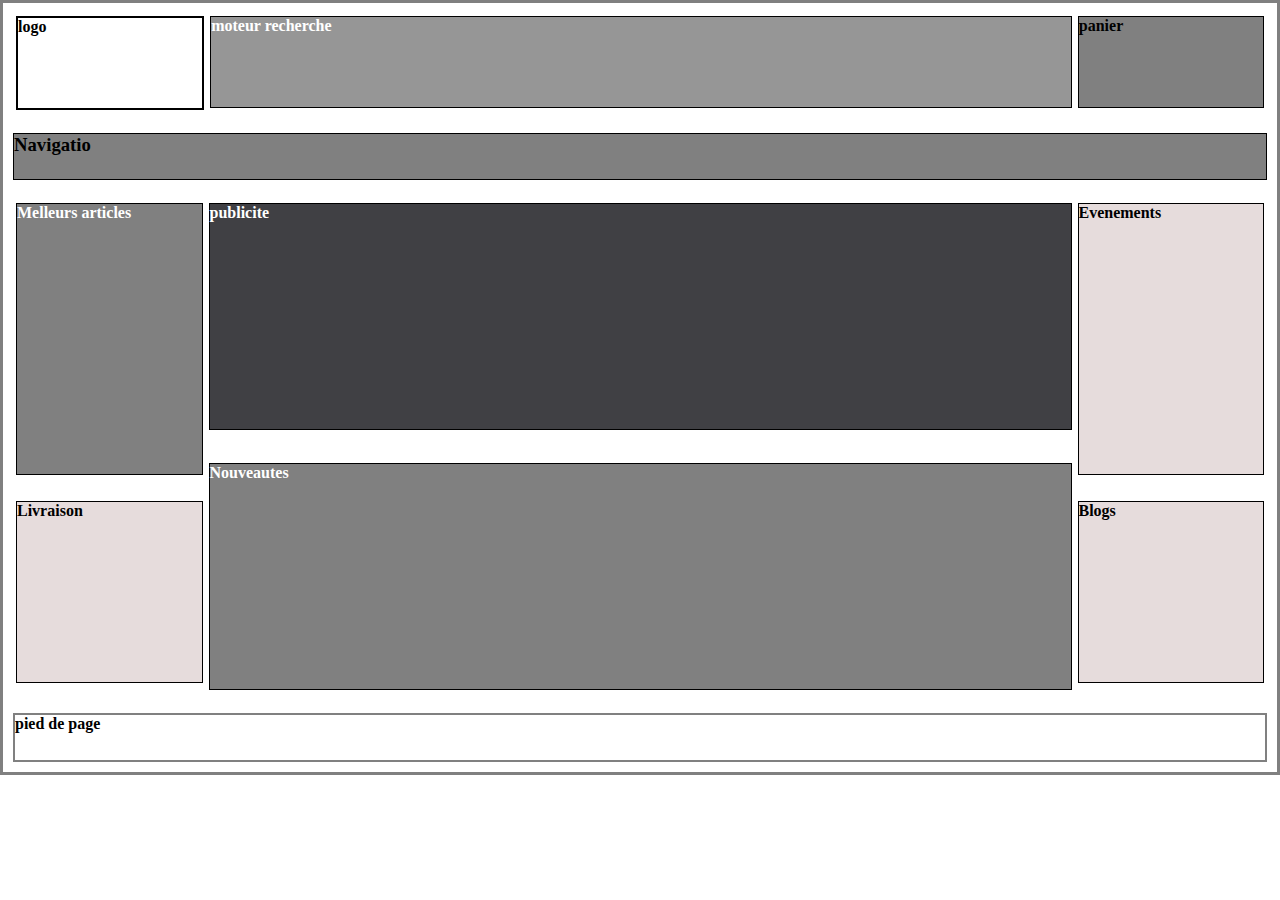
<file: index.html>
<!DOCTYPE html>
<html lang="en">
<head>
    <meta charset="UTF-8">
    <meta http-equiv="X-UA-Compatible" content="IE=edge">
    <meta name="viewport" content="width=device-width, initial-scale=1.0">
    <title>Document</title>
    <link rel="stylesheet" href="style.css">
</head>
<body>
    <div class="white">
        <div class="menu">
            <div class="logo">
                <h4>logo</h4>

                
            </div>
            <div class="moteur">
                <h4>moteur recherche</h4>
            </div>
            <div class="panier">
                <h4>panier</h4>
            </div>
        </div>
        <div class="navigation">
            <h3>Navigatio</h3>
        </div>
        <div class="black">
            <div class="black-left">
                <h4>Melleurs articles</h4>
            </div>
            <div class="black-medium">
                <h4>publicite</h4>
            </div>
            <div class="black-right">
                <h4>Evenements</h4>
            </div>
        </div>
        <div class="black-last">
            <div class="black-last-left">
              <h4>Livraison</h4>  
            </div>
            <div class="black-last-medium">
                <h4>Nouveautes</h4>
            </div>
            <div class="black-last-right">
                <h4>Blogs</h4>
            </div>
        </div>
        <div class="end">
            <h4>pied de page</h4>
        </div>

    </div>
</body>
</html>
</file>
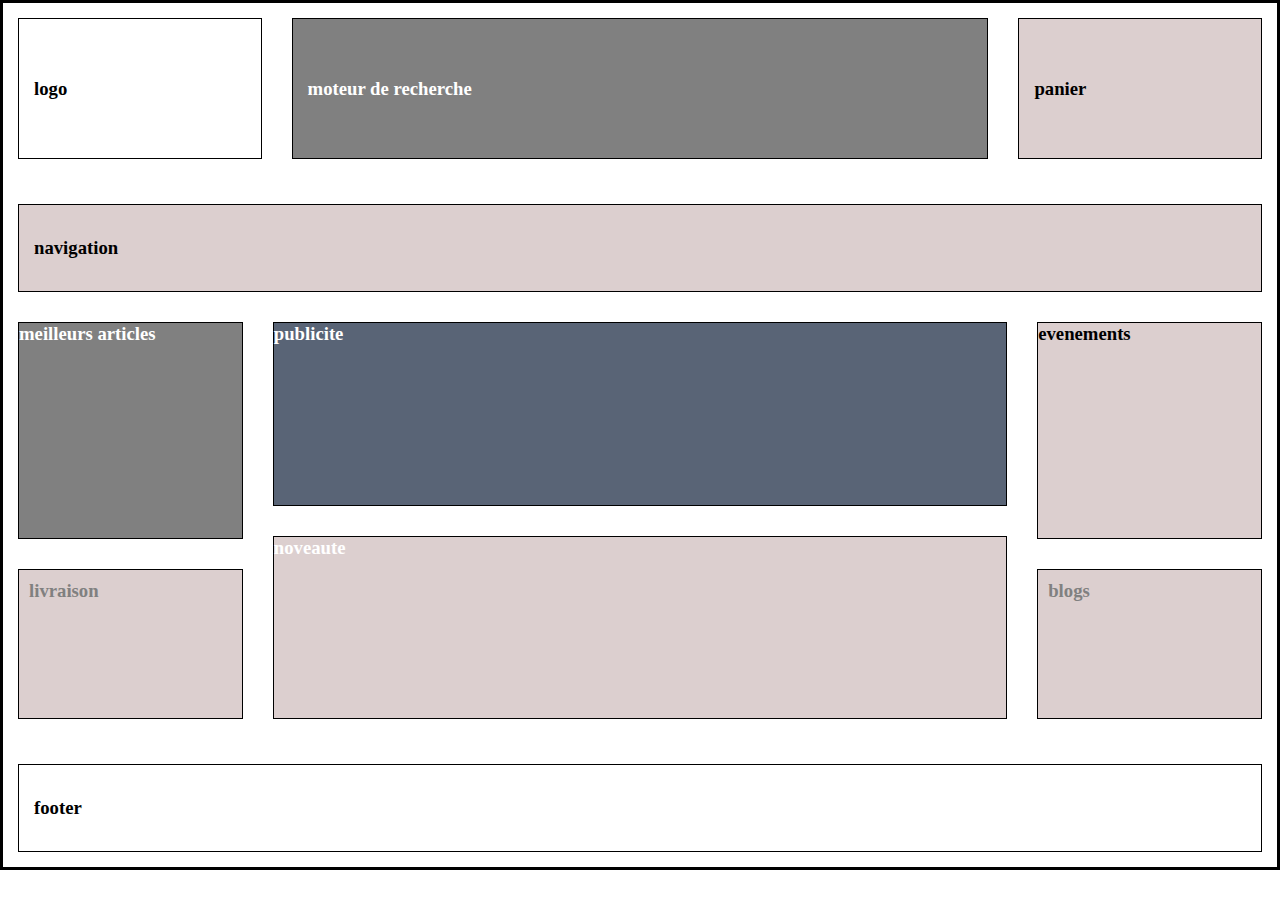
<file: corection.html>
<!DOCTYPE html>
<html lang="en">
<head>
    <meta charset="UTF-8">
    <meta http-equiv="X-UA-Compatible" content="IE=edge">
    <meta name="viewport" content="width=, initial-scale=1.0">
    <title>Devoir</title>
    <link rel="stylesheet" href="corection.css">
</head>
<body>
    <main>
        <header>
            <div class="logo textealign">
                <h3>logo</h3>
            </div>
            <div class="recherche textealign">
                <h3>moteur de recherche</h3>
            </div>
            <div class="panier textealign">
                <h3>panier</h3>
            </div>
        </header>
        <nav class="textealign">
            <h3>navigation</h3>
        </nav>
        <section>
            <div class="left">
                <div class="top2">
                    <h3>meilleurs articles</h3>
                </div>
                <div class="bottom">
                    <h3>livraison</h3>
                </div>
            </div>
            <div class="center">
                <div class="top1">
                    <h3>publicite</h3>
                </div>
                <div class="bottom1">
                    <h3>noveaute</h3>
                </div>
            </div>
            <div class="right">
                <div class="top">
                    <h3>evenements</h3>
                </div>
                <div class="bottom ">
                    <h3>blogs</h3>
                </div>
            </div>
        </section>
        <footer class="textealign">
            <h3>footer</h3>
        </footer>
    </main>
</body>
</html>
</file>
<file: style.css>
*{
    padding: 0;
    margin: 0;
}
.white{
    border: solid gray 3px;
    display: flex;
    flex-direction: column;
}
.menu{
    margin: 10px;
    flex: 1;
    display: flex;
}
.logo{
    border: solid black 2px;
    background-color: white;
    margin: 3px;
    height: 10vh;
    width: 15%;
}
.moteur{
    border: solid black 1px;
    background-color: rgba(0, 0, 0, 0.411);
    margin: 3px;
    height: 10vh;
    width: 70%;
    color: white;
}
.panier{
    border: solid black 1px;
    background-color: grey;
    margin: 3px;
    height: 10vh;
    width: 15%;
}
.navigation{
    background-color: gray;
    margin: 10px;
    height: 5vh;
    border: solid black 1px;
}
.black{
    margin: 10px;
    flex: 1;
    display: flex;
}
.black-left{
    border: solid black 1px;
    background-color: grey;
    margin: 3px;
    height: 30vh;
    width: 15%;
    color: white;
}
.black-medium{
    border: solid black 1px;
    background-color: rgb(64, 64, 68);
    margin: 3px;
    height: 25vh;
    width: 70%; 
    color: white;
}
.black-right{
    border: solid black 1px;
    background-color: rgb(230, 220, 220);
    margin: 3px;
    height: 30vh;
    width: 15%;
}
.black-last{
    margin: 10px;
    flex: 1;
    display: flex; 
}
.black-last-left{
    border: solid black 1px;
    background-color: rgb(230, 220, 220);
    margin: 3px;
    height: 20vh;
    width: 15%; 
}
.black-last-medium{
    border: solid black 1px;
    background-color: grey;
    margin: 3px;
    height: 25vh;
    width: 70%; 
    margin-top: -35px;
    color: white;
}
.black-last-right{
    border: solid black 1px;
    background-color: rgb(230, 220, 220);
    margin: 3px;
    height: 20vh;
    width: 15%;    
}
.end{
    background-color: white;
    margin: 10px;
    height: 5vh;
    border: solid gray 2px;
}
</file>
<file: corection.css>
*{
    padding: 0;
    margin: 0;
}
:root{
    --margin-bottom:10px;
    --bg-grisfonce:grey;
    --bg-griclair:rgb(220, 207, 207);
    --bg-blanc:white;
    --bg-noir:black;
    --border_header:solid black 1px;
    --padding-left:10px;
}
main{
    display: flex;
    height: 96vh;
    flex-direction: column;
    
    border: solid black;
    --margin-bottom:15px;
}
main header{
    flex: 2;
    margin-bottom: var(--margin-bottom);
    display: flex;
}
main nav.textealign{
    flex: 1;
    border: var(--border_header);
    margin-bottom: var(--margin-bottom);
    background-color: var(--bg-griclair);
    padding-left: var(--margin-bottom);

}
main section {
    flex: 5;
    margin-bottom: var(--margin-bottom);
    display: flex;
}
section .left{
    flex: 1;
    display: flex;
   flex-direction: column;
  
}
section .center{
    flex: 3;
    display: flex;
    flex-direction: column;
    
   
}
.top1{
    flex: 2.5;
    margin: var(--margin-bottom);
    border: var(--border_header);
    background-color: rgba(72, 84, 104, 0.905);
    color: var(--bg-blanc);
}
.bottom1{
    flex: 2.5;
    margin: var(--margin-bottom);
    border: var(--border_header);
    background-color: var(--bg-griclair);
    color: var(--bg-blanc);
}
section .right{
    flex: 1;
    display: flex;
    flex-direction: column;
}
.top{
    flex: 2.5;
    margin: var(--margin-bottom);
    border: var(--border_header);
    background-color: var(--bg-griclair);
    
}
.top2{
    flex: 2.5;
    margin: var(--margin-bottom);
    border: var(--border_header);
    background-color: var(--bg-grisfonce);
    color: var(--bg-blanc);
}
.bottom{
    flex: 1.5;
    margin: var(--margin-bottom);
    border: var(--border_header);
    color: var(--bg-grisfonce);
    background-color: var(--bg-griclair);
    padding: var(--padding-left);
    
}
main footer.textealign{
    flex: 1;
    border: var(--border_header);
    margin-bottom: var(--margin-bottom);
    background-color: var(--bg-blanc);
    padding-left: var(--margin-bottom);
}
header .logo.textealign{
    flex: 1;
    border: var(--border_header);
    background-color: var(--bg-blanc);
    color: var(--bg-noir);
    margin: var(--margin-bottom);
    padding-left: var(--margin-bottom);
}
header .recherche.textealign{
    flex: 3;
    border:var(--border_header) ;
    background-color: var(--bg-grisfonce);
    color: var(--bg-blanc);
    padding-left: var(--margin-bottom);
}
header .panier.textealign{
    flex: 1;
    border: var(--border_header);
    background-color: var(--bg-griclair);
    margin: var(--margin-bottom);
    padding-left: var(--margin-bottom);
}
.textealign{
    display: flex;
    flex-direction: column;
    justify-content: center;
    margin: var(--margin-bottom);
}
</file>
